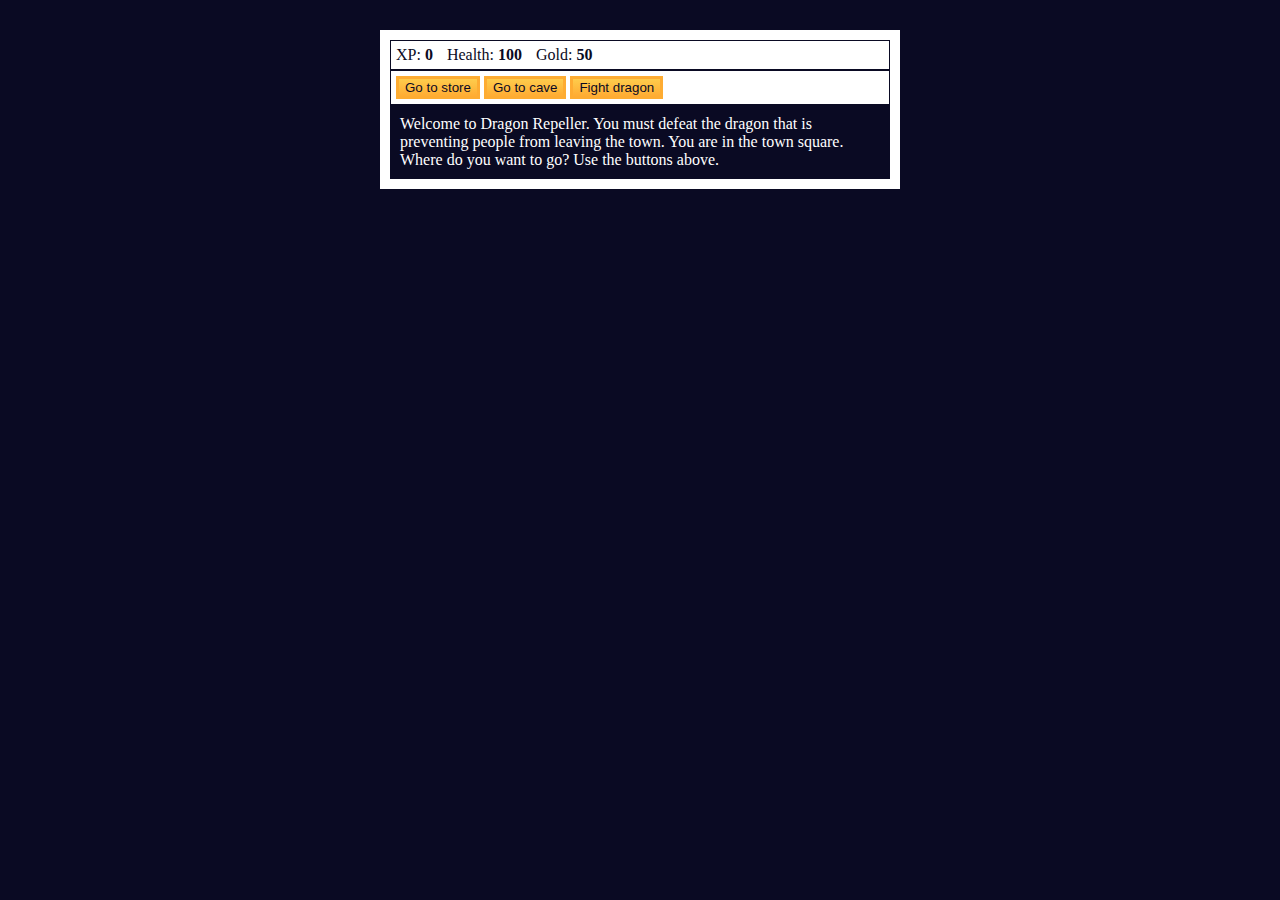
<file: Learn Basic JavaScript by Building a Role Playing Game, Not started/index.html>
<!DOCTYPE html>
<html lang="en">

<head>
    <meta charset="utf-8">
    <link rel="stylesheet" href="./styles.css">
    <title>RPG - Dragon Repeller</title>
</head>

<body>
    <div id="game">
        <div id="stats">
            <span class="stat">XP: <strong><span id="xpText">0</span></strong></span>
            <span class="stat">Health: <strong><span id="healthText">100</span></strong></span>
            <span class="stat">Gold: <strong><span id="goldText">50</span></strong></span>
        </div>
        <div id="controls">
            <button id="button1">Go to store</button>
            <button id="button2">Go to cave</button>
            <button id="button3">Fight dragon</button>
        </div>
        <div id="monsterStats">
            <span class="stat">Monster Name: <strong><span id="monsterName"></span></strong></span>
            <span class="stat">Health: <strong><span id="monsterHealth"></span></strong></span>
        </div>
        <div id="text">
            Welcome to Dragon Repeller. You must defeat the dragon that is preventing people from leaving the town. You
            are in the town square. Where do you want to go? Use the buttons above.
        </div>
    </div>
    <script src="./script.js"></script>
</body>

</html>
</file>
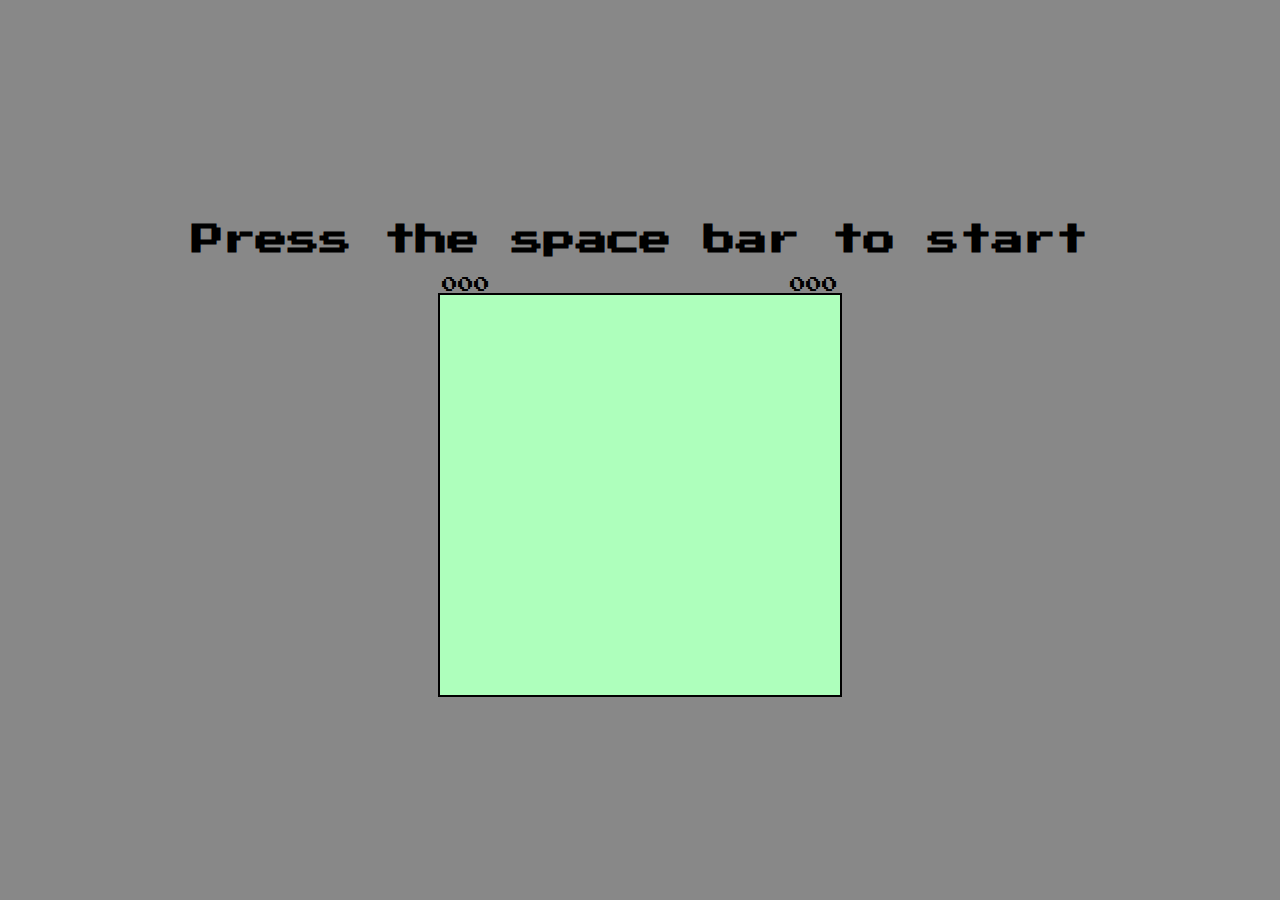
<file: Snake Game/index.html>
<!DOCTYPE html>
<html lang="en">

<head>
  <meta charset="UTF-8">
  <meta name="viewport" content="width=device-width, initial-scale=1.0">
  <title>Snake Game</title>
  <link rel="preconnect" href="https://fonts.googleapis.com">
  <link rel="preconnect" href="https://fonts.gstatic.com" crossorigin>
  <link href="https://fonts.googleapis.com/css2?family=Press+Start+2P&display=swap" rel="stylesheet">
  <link rel="stylesheet" href="style.css">
  <script src="script.js" defer></script>
</head>

<body>
  <h1 class="title">Press the space bar to start</h1>
  <div class="scores">
    <div class="current-score">000</div>
    <div class="high-score">000</div>
  </div>
  <div class="board"></div>
</body>

</html>
</file>
<file: Learn Basic JavaScript by Building a Role Playing Game, Not started/styles.css>
body {
	background-color: #0a0a23;
}

#text {
	background-color: #0a0a23;
	color: #ffffff;
	padding: 10px;
}

#game {
	max-width: 500px;
	max-height: 400px;
	background-color: #ffffff;
	color: #ffffff;
	margin: 30px auto 0px;
	padding: 10px;
}

#controls,
#stats {
	border: 1px solid #0a0a23;
	padding: 5px;
	color: #0a0a23;
}

#monsterStats {
	display: none;
	border: 1px solid #0a0a23;
	padding: 5px;
	color: #ffffff;
	background-color: #c70d0d;
}

.stat {
	padding-right: 10px;
}

button {
	cursor: pointer;
	color: #0a0a23;
	background-color: #feac32;
	background-image: linear-gradient(#fecc4c, #ffac33);
	border: 3px solid #feac32;
}
</file>
<file: Snake Game/style.css>
body {
	height: 100vh;
	display: flex;
	justify-content: center;
	align-items: center;
	flex-direction: column;
	margin: 0;
	background-color: #888;
	font-family: "Press Start 2P", system-ui;
}

.title {
	transition: all 0.5s;
	text-align: center;
}

.scores {
	display: flex;
	gap: 300px;
}

.board {
	display: grid;
	grid-template-columns: repeat(20, 20px);
	grid-template-rows: repeat(20, 20px);
	border: 2px solid black;
	background-color: #aeffbc;
}

.snake {
	background-color: #369b47;
	border: 1px solid #777;
}

.snake:first-child {
	background-color: rgb(62, 59, 202);
}

.food {
	background-color: rgb(199, 4, 4);
}
</file>
